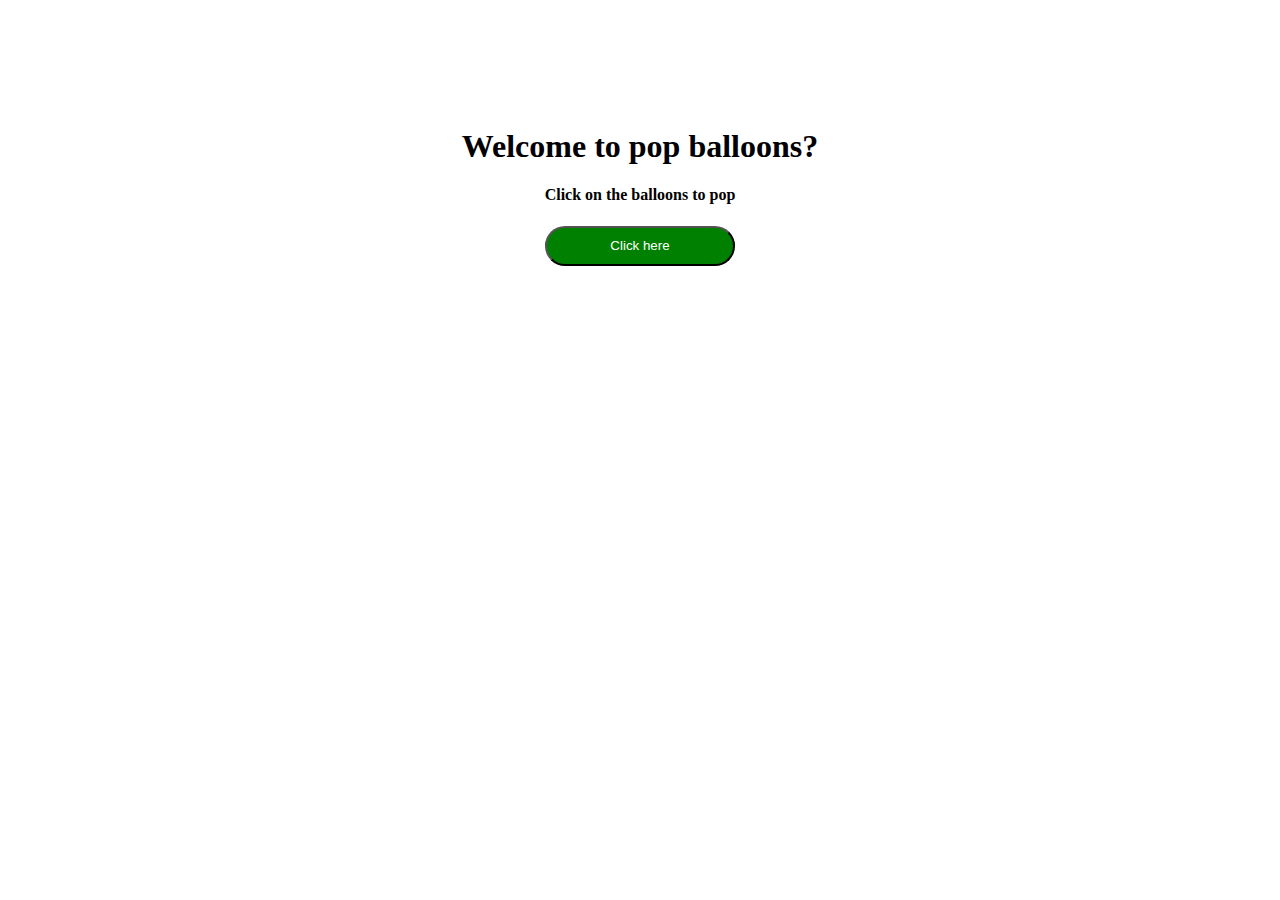
<file: index.html>
<!DOCTYPE html>
<html lang="en">
<head>
	<meta charset="UTF-8">
	<meta name="viewport" content="width=device-width, initial-scale=1.0">
	<link rel="stylesheet" href="style.css"/>
	<title>Pop Balloons</title>
</head>
<body>

	<h1>Welcome to pop balloons?</h1>
	<h4>Click on the balloons to pop</h4>
	<a href="game.html" class="btn"><button class="btn">Click here</button></a>

</body>
</html>
</file>
<file: style.css>
body {
	margin-top:10%;
	text-align:center;
}

.ball{
	width:50px;
	height:50px;
	border-radius:25px;
	background-color:red;
	position:absolute;
}

.btn{
	width:15%;
	height:40px;
	background-color: green;
	color:white;
	border-radius:20px;
}

.btn2{
	text-decoration: none;
}
</file>
